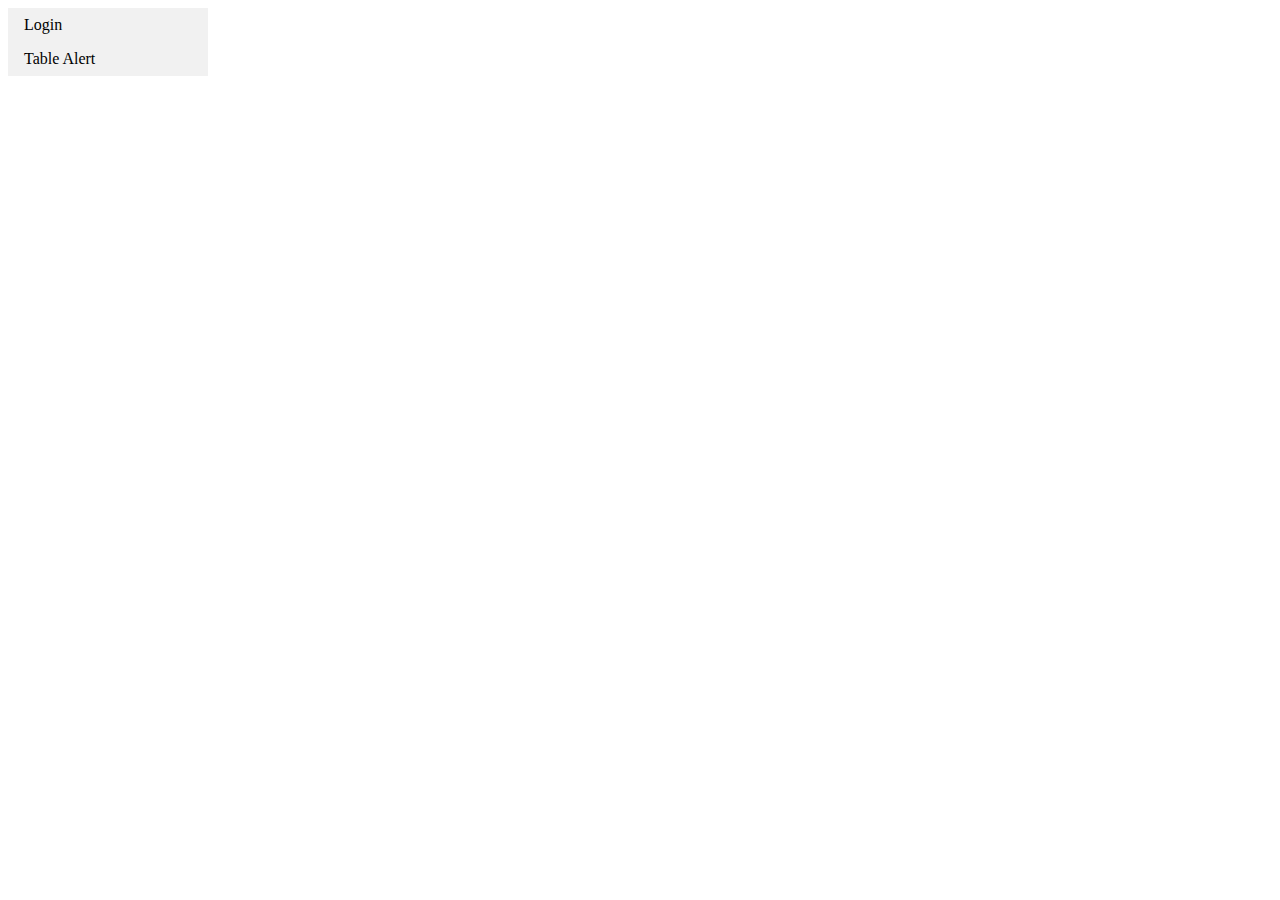
<file: index.html>
<!DOCTYPE html>
<html lang="en" dir="ltr">
  <head>
    <meta charset="utf-8">
    <link rel="stylesheet" href="index1.css" >
    <title>Home Page</title>
  </head>
  <body>
    <ul>
     <li><a href="LoginMy.html">Login</a></li>
      <li><a href="tableAlert.html">Table Alert</a></li>
   </ul>
  </body>
</html>
</file>
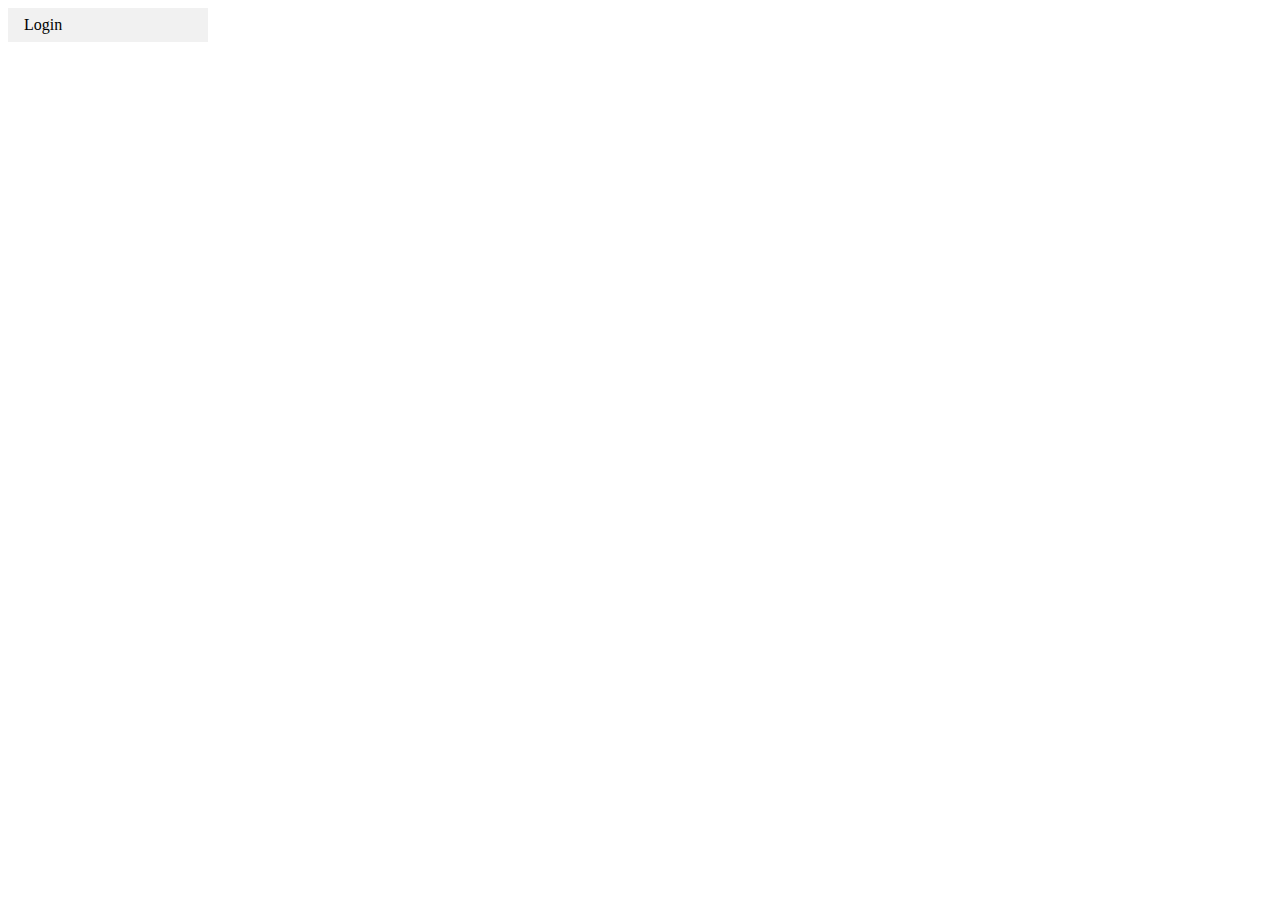
<file: WebSiteExample/index.html>
<!DOCTYPE html>
<html lang="en" dir="ltr">
  <head>
    <meta charset="utf-8">
    <link rel="stylesheet" href="index.css" >
    <title>Home Page</title>
  </head>
  <body>
    <ul>
     <li><a href="LoginMy.html">Login</a></li>
   </ul>
  </body>
</html>
</file>
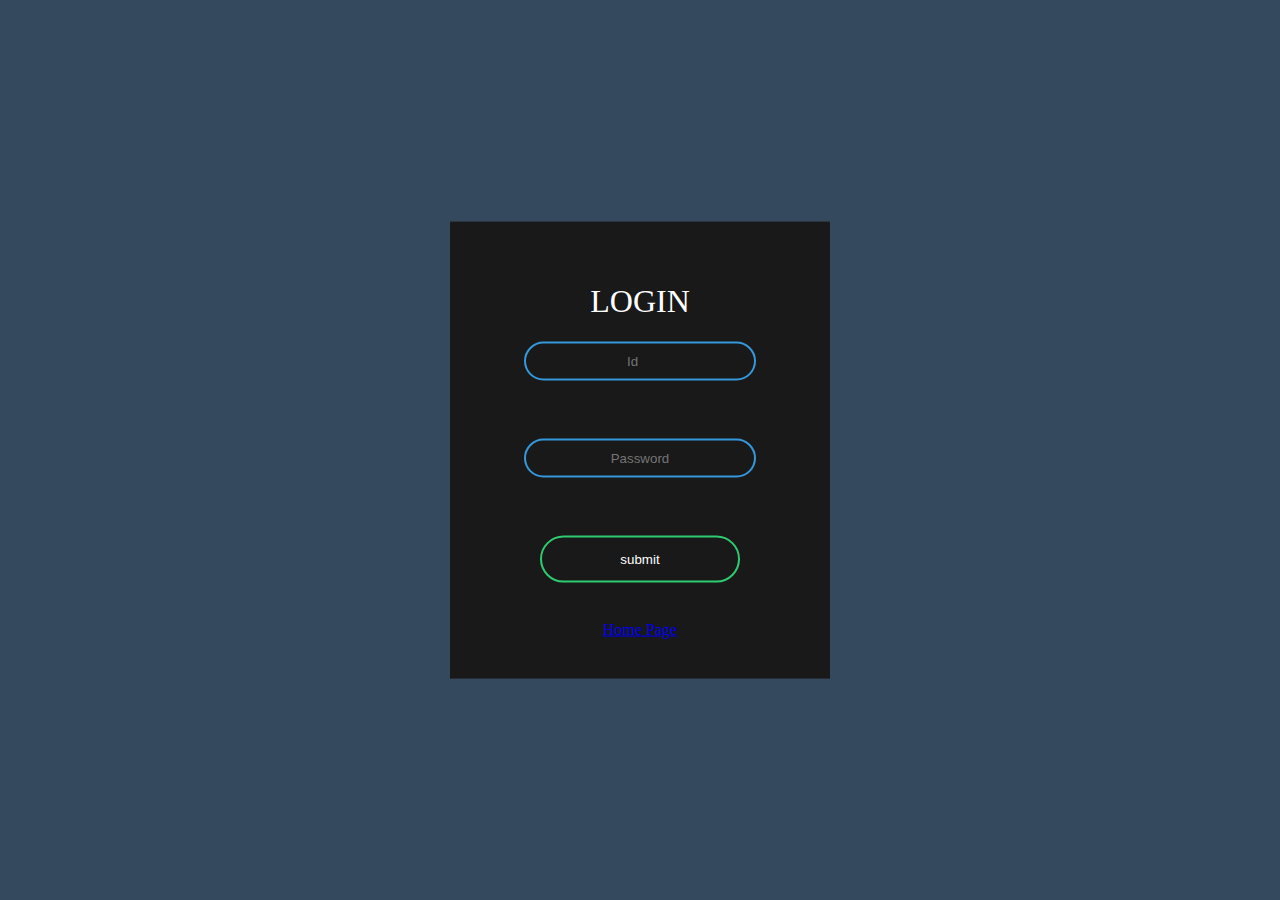
<file: LoginMy.html>
<!DOCTYPE html>
<html lang="en" dir="ltr">
  <head>
    <meta charset="utf-8">
    <title>Login</title>
    <link rel="stylesheet" href="login1.css">
  </head>
  <body>

    <form class="box" action="LoginMy.html" method="post">
      <h1>login</h1>
      <input type="number" placeholder="Id" name="Id" id="quantity" min="10000000" max="999999999" title="number with 8/9 digit" required>
      <br>
      <input type="password" placeholder="Password" name="Password" maxlength="20" minlength="5" required>
      <br>
      <input type="submit" name="submit" value="submit">
      <br>
      <a href="index.html">Home Page</a>
    </form>
  </body>
</html>
</file>
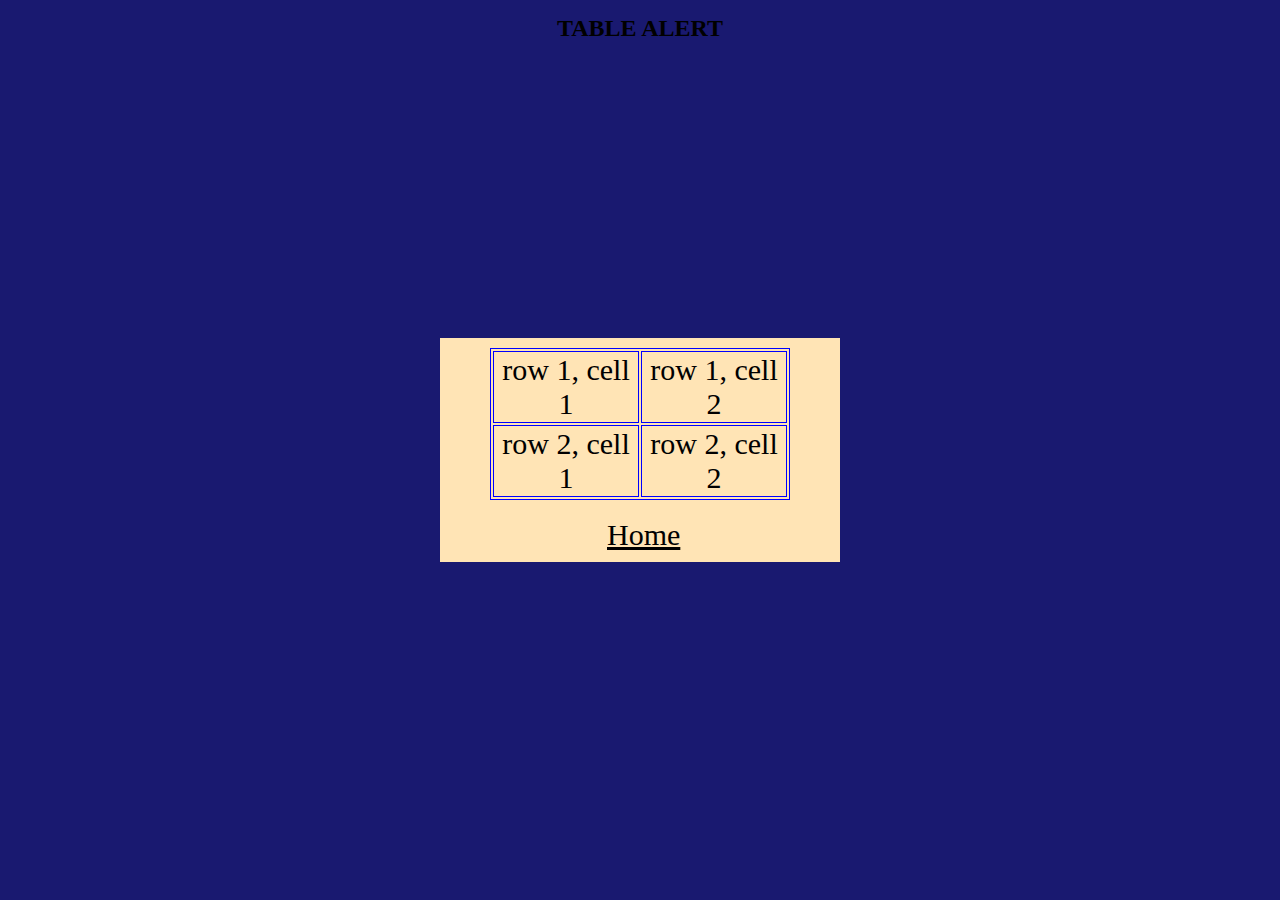
<file: tableAlert.html>
<html>
    <head>
      <script src="tableAlert.js" type="text/javascript">
      </script>
      <link rel="stylesheet" href="tableAlert.css">
    </head>
    <body>
      <h2>table alert</h2>
      <div>
        <table>
          <tr onclick="myFun(event)" >
            <td>row 1, cell 1</td>
            <td>row 1, cell 2</td>
          </tr>
          <tr onclick="myFun(event)">
            <td>row 2, cell 1</td>
            <td>row 2, cell 2</td>
          </tr>
        </table>
        <br>
        <a href="index.html">Home</a>
      </div>
  </body>
</html>
</file>
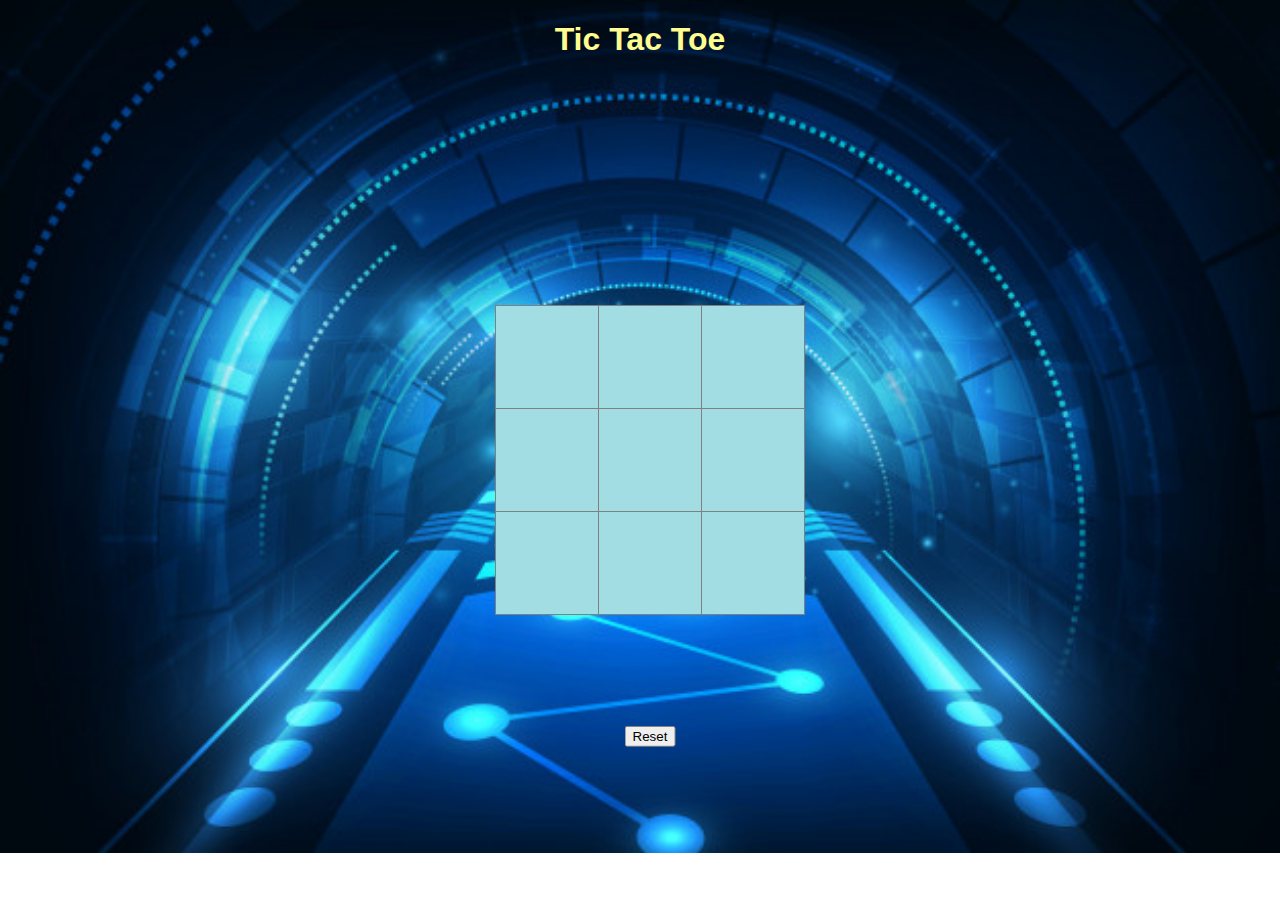
<file: TicTacToe.html>
<!DOCTYPE html>
<html>
  <head>
    <meta charset="utf-8">
    <title>Tic Tac Toe</title>
    <link rel="stylesheet" href="TicTacToe.css">
    <script src="TicTacToe.js" type="text/javascript">
    </script>
  </head>
  <body>
    <h1>Tic Tac Toe</h1>
    <table>
      <tr onclick="draw(event)">
        <td id="td1"></td>
        <td id="td2"></td>
        <td id="td3"></td>
      </tr>
      <tr onclick="draw(event)">
        <td id="td4"></td>
        <td id="td5"></td>
        <td id="td6"></td>
      </tr>
      <tr onclick="draw(event)">
        <td id="td7"></td>
        <td id="td8"></td>
        <td id="td9"></td>
      </tr>
    </table>
    <div>
      <button id="reset" onclick="removeAll()">Reset</button>
  </div>
  </body>
</html>
</file>
<file: index1.css>
ul {
  list-style-type: none;
  margin: 0;
  padding: 0;
  width: 200px;
  background-color: #f1f1f1;
}

li a {
  display: block;
  color: #000;
  padding: 8px 16px;
  text-decoration: none;
}

li a:hover {
  background-color: #555;
  color: white;
}
</file>
<file: WebSiteExample/index.css>
ul {
  list-style-type: none;
  margin: 0;
  padding: 0;
  width: 200px;
  background-color: #f1f1f1;
}

li a {
  display: block;
  color: #000;
  padding: 8px 16px;
  text-decoration: none;
}

li a:hover {
  background-color: #555;
  color: white;
}
</file>
<file: login1.css>
body{
  margin: 0;
  padding: 0;
  font-family: cursive;
  background:#34495e;
}



.box{
  width: 300px;
  padding: 40px;
  position: absolute;
  top: 50%;
  left: 50%;
  transform: translate(-50%,-50%);
  background: #191919;
  text-align: center;
}

.box h1{
  color: white;
  text-transform: uppercase;
  font-weight: 500;
}
.box input[type="password"],.box input[type="number"]{
  background: none;
  display: block;
  margin: 20px auto;
  text-align: center;
  border: 2px solid #3498db;
  padding: 10px 14px;
  width: 200px;
  outline: none;
  color: white;
  border-radius: 24px;
  transition: 0.25s;
}

.box input[type="password"]:focus,.box input[type="number"]:focus{
  width: 280PX;
  border-color: #2ecc71;
}

.box input[type="submit"]{
  background: none;
  display: block;
  margin: 20px auto;
  text-align: center;
  border: 2px solid #2ecc71;
  padding: 14px 40px;
  width: 200px;
  outline: none;
  color: white;
  border-radius: 24px;
  transition: 0.25s;
  cursor: pointer;
}

.box input[type="submit"]:hover{
  background: #2ecc71;
}
</file>
<file: tableAlert.css>
body{
  background:#191970;
}

div{
  background:#FFE4B5;
  width: 300px;
  padding: 10px 50px;
  position: absolute;
  top: 50%;
  left: 50%;
  transform: translate(-50%,-50%);
}

h2{
  font-family: cursive;
  position: absolute;
  text-align: center;
  left: 50%;
  transform: translate(-50%,-50%);
  text-transform: uppercase;

}

table{
  background: inherit;
  text-align: center;
  width: 300px;
  font-family: fantasy;
  font-size: 30px;
  border: 1px solid blue;
}

td,tr{
  border: 1px solid blue;
}

td:hover{
  font-family: sans-serif;
  background: red;
  border-color: white;
}


div a{
  padding-left: 117px;
  color: black;
  font-size: 30px;
}
</file>
<file: TicTacToe.css>
td,tr{
  border: 1px solid gray;
  width: 100px;
  height: 100px;
  text-align: center;
  cursor: pointer;
  font-family: fantasy;
  font-size: 60px;
}

td:hover{
  background: #C6FDFF;

}
table{
  position: absolute;
  top: 50%;
  left: 50%;
  transform: translate(-50%,-50%);
  background-color: #A1DDE3;
  margin: 10px;
  border-collapse: collapse;
}

body{
  background-image: url(image/hi-tech-speed.jpg);
  background-repeat: no-repeat;
  background-size: 100% ;
  color: #FFFD8F;
  font-family: sans-serif;
  padding: 10px;
}

h1{
  position: absolute;
  left: 50%;
  transform: translate(-50%,-50%);
}

div{
  margin: 10px 10px;
  position: absolute;
  top: 80%;
  left: 50%;
  transform: translate(-50%,-20%);
}
</file>
